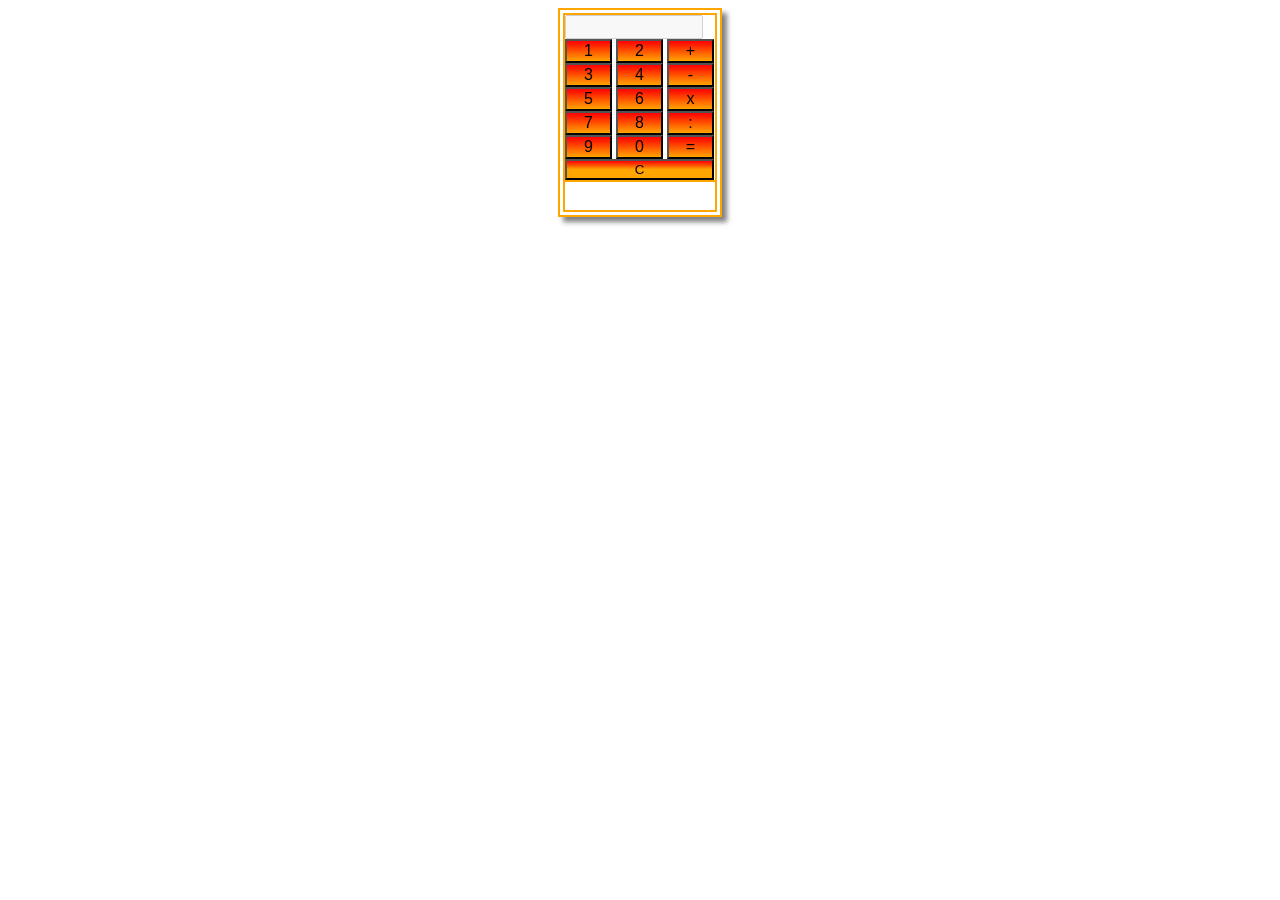
<file: index.html>
<!DOCTYPE html>
<html>
<head>
 <title>App Kalkulasi 4.0</title>
 <meta charset="utf-8"/>

 <meta name="google-site-verification" content="MbujKkH3QSPs8P47MLpUnshfxgxeHkWuu5RkdfHcGJw" />
 <link rel="stylesheet" href="index.css"/>
 <script src="index.js"></script>
</head>
<body>

 <div class="bingkai">
 
  <form name="calculator">
   <input type="text" name="display" disabled/>
   <input type="button" onclick="angka1()" value="1"/>
   <input type="button" onclick="angka2()" value="2"/>
   <input type="button" onclick="tambah()" value="+"/>
   <input type="button" onclick="angka3()" value="3"/>
   <input type="button" onclick="angka4()" value="4"/>
   <input type="button" onclick="kurang()" value="-"/>
   <input type="button" onclick="angka5()" value="5"/>
   <input type="button" onclick="angka6()" value="6"/>
   <input type="button" onclick="kali()"   value="x"/>
   <input type="button" onclick="angka7()" value="7"/>
   <input type="button" onclick="angka8()" value="8"/>
   <input type="button" onclick="bagi()"   value=":"/>
   <input type="button" onclick="angka9()" value="9"/>
   <input type="button" onclick="angka0()" value="0"/>
   <input type="button" onclick="hitung()" value="="/>
   <input type="reset"  value="C"/>
  </form>
 
 </div>
</body>
</html>
</file>
<file: index.css>
.bingkai {
  border            : 7px double orange;
  width             : 150px;
  height            : 195px;
  margin            : auto;
  box-shadow        : 5px 5px 5px gray;
}

form {
 border-bottom      : 2px solid orange;   
}

img {
 width              : 70px;
 height             : 70px;  
 float              : right; 
 margin-top         : -50px;
}

input[type="button"] {
 color              : black;
 background         : linear-gradient(to top, orange, red);
 font-size          : 16px;
 cursor             : pointer;
 transition         : 0.7s;
 width              : 47px; 
}

input[type="button"]:hover {
 transition         : 0.7s;  
 border-radius      : 30px;
 background         : linear-gradient(to top, red, orange);
}

input[type="text"] {
 width              : 130px;
 color              : black;
 font-size          : 16px;
}

input[type="reset"] {
 width              : 149px; 
 background         : linear-gradient(to top, orange, orange, red);
}

input[type="reset"]:hover {
 transition         : 0.7s;  
 border-radius      : 30px;
 background         : linear-gradient(to top, red, orange);    
}

.footer {
 text-align         : center;
 margin-top         : -1px;
}
</file>
